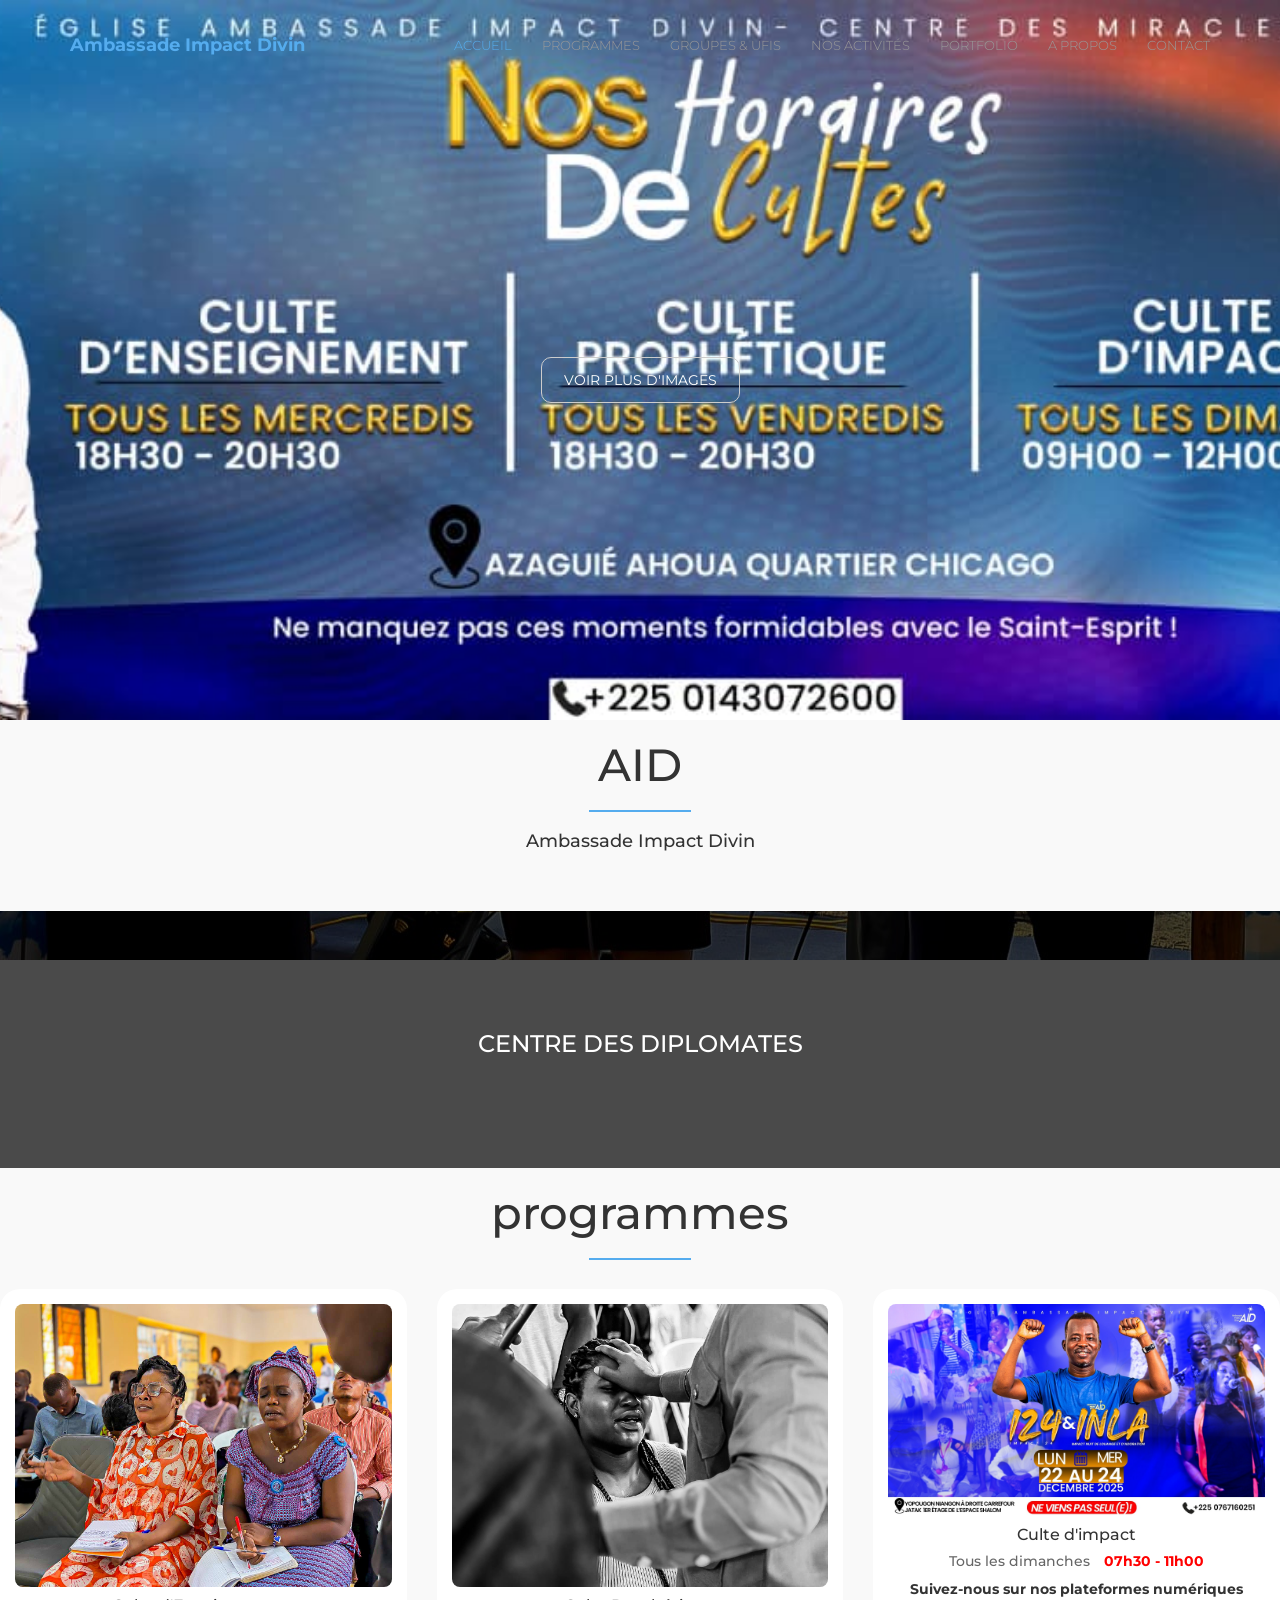
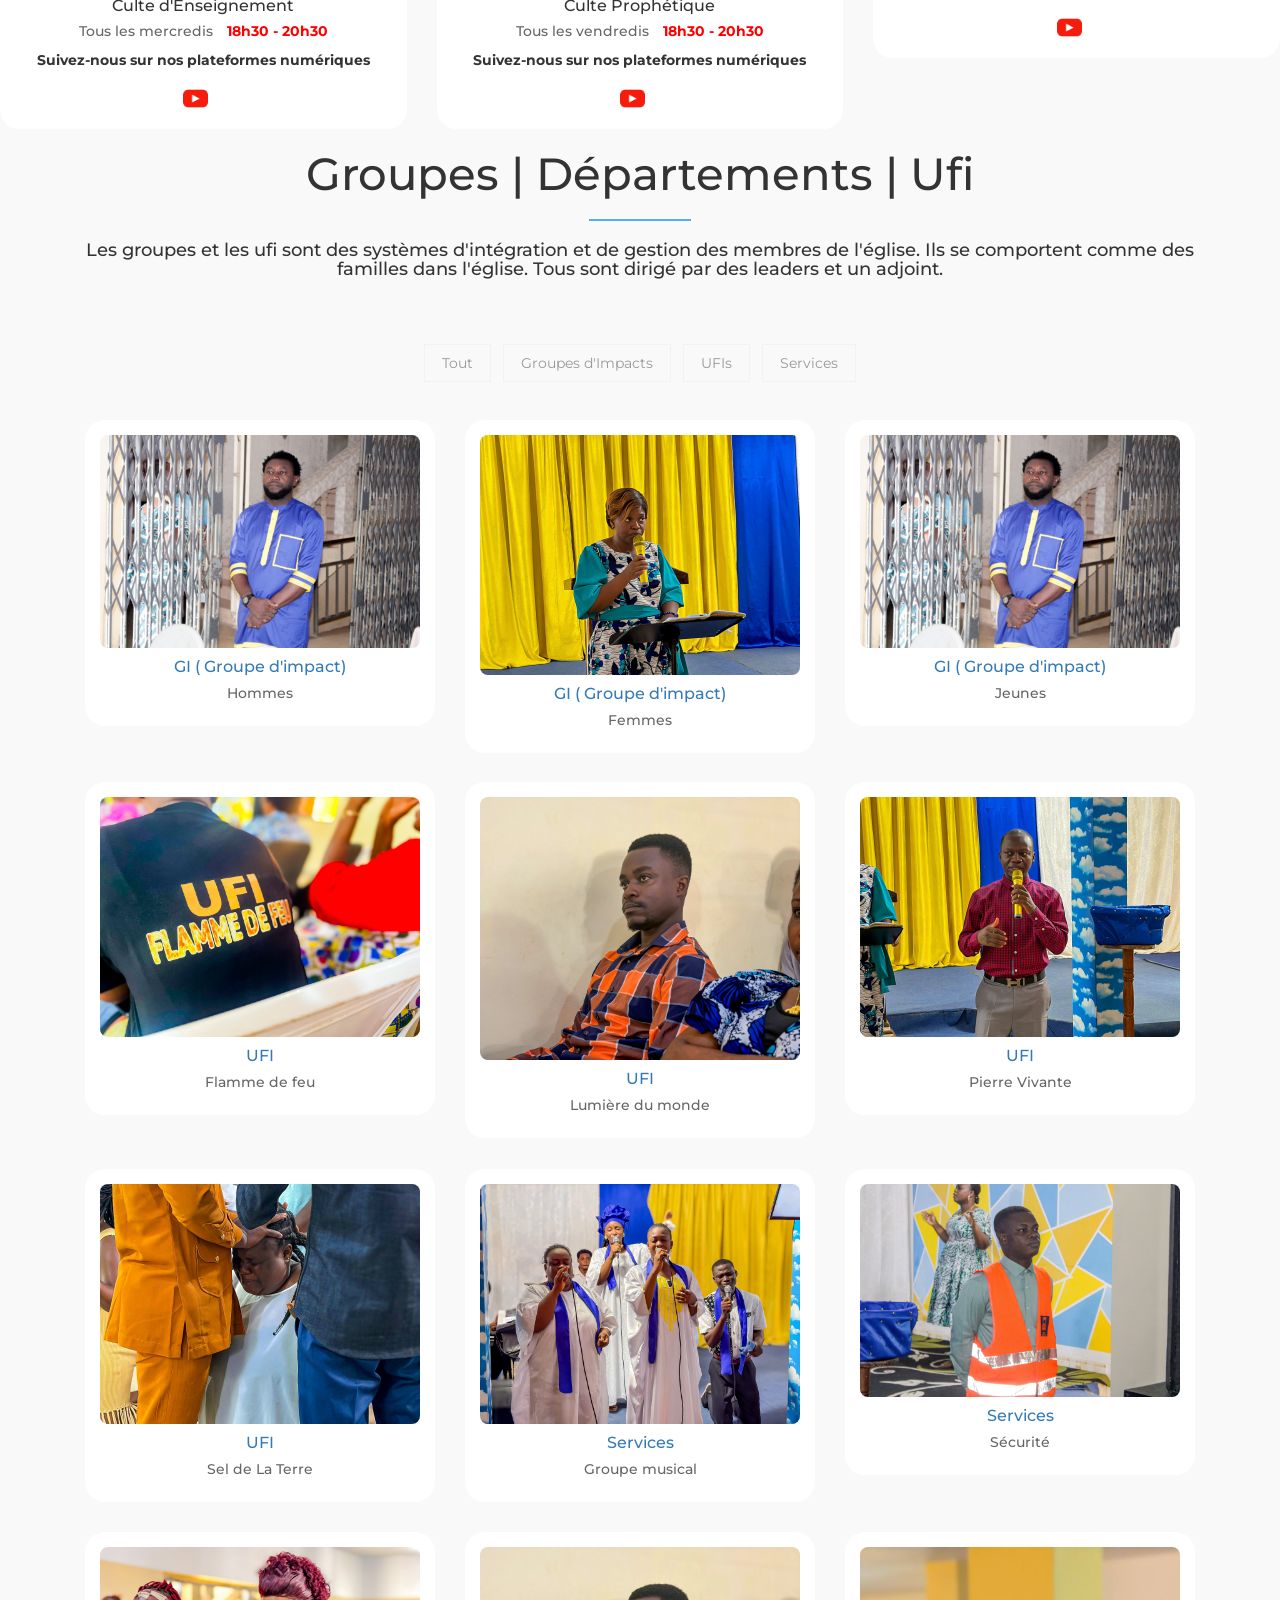
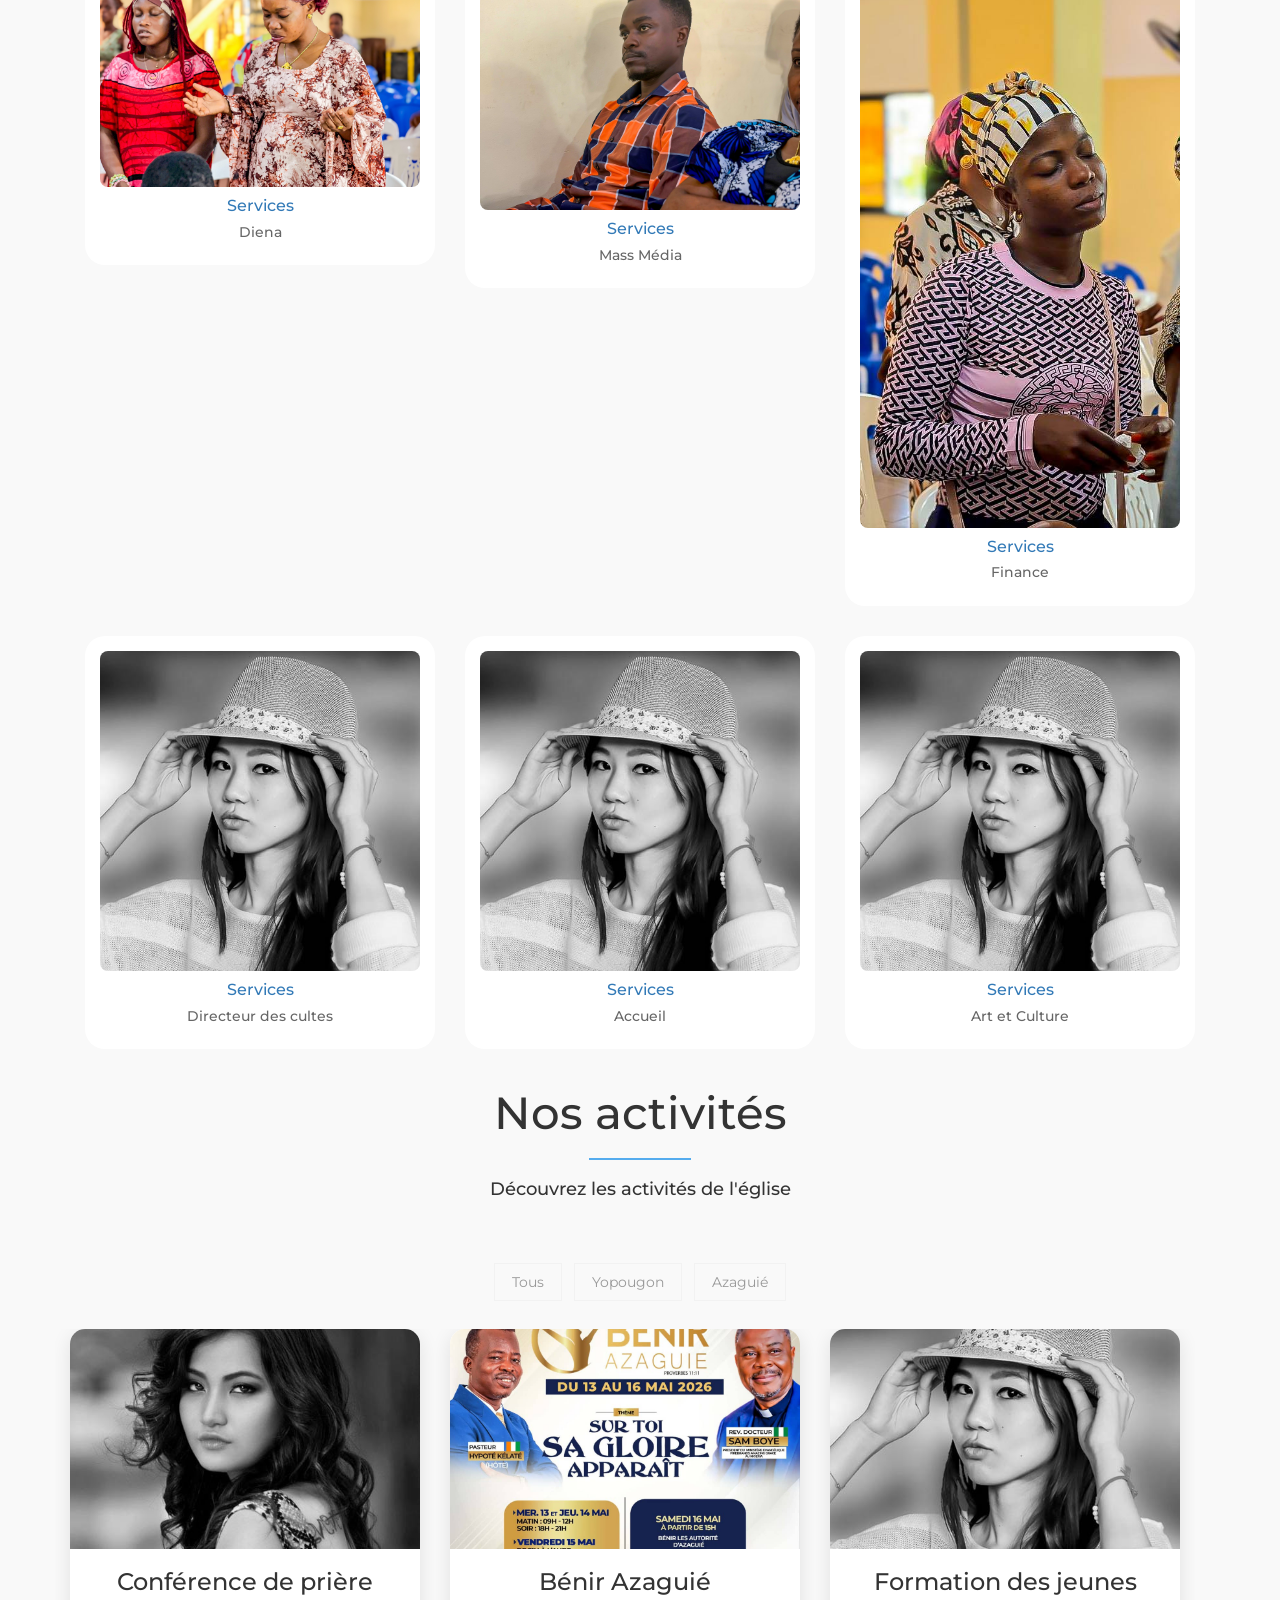
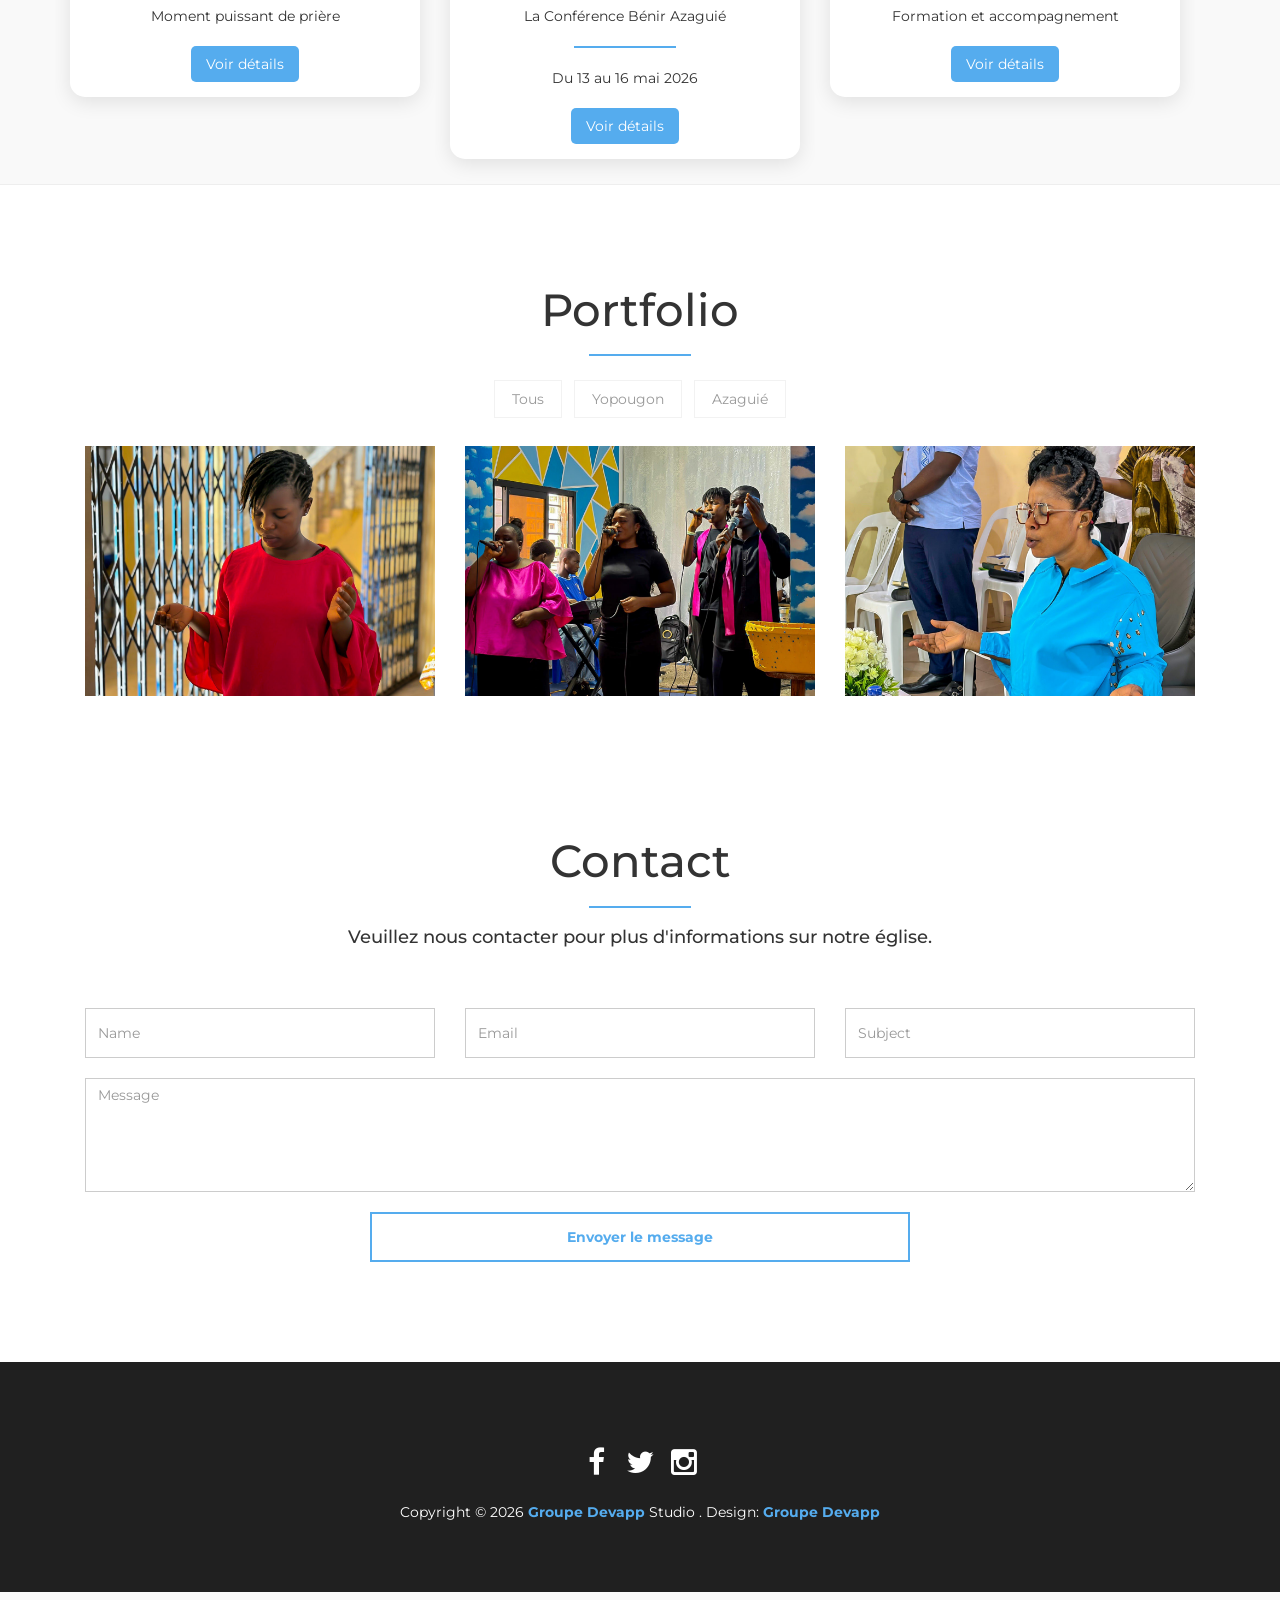
<file: index.html>
<!DOCTYPE html>
<html lang="fr">
<head>
	<meta charset="utf-8">
	<title>AID</title>
	<meta http-equiv="X-UA-Compatible" content="IE=Edge">
	<meta name="viewport" content="width=device-width, initial-scale=1">
	<meta name="keywords" content="">
	<meta name="description" content="">
    <!-- 
	AID CSS Template
	https://templatemo.com/tm-461-workforce
    -->
	<link href='http://fonts.googleapis.com/css?family=Montserrat:400,700' rel='stylesheet' type='text/css'>
	<link rel="stylesheet" href="css/animate.min.css">
	<link rel="stylesheet" href="css/bootstrap.min.css">
	<link rel="stylesheet" href="css/font-awesome.min.css">		
	<link rel="stylesheet" href="css/templatemo-style.css">
</head>
<body data-spy="scroll" data-offset="50" data-target=".navbar-collapse">
	<div class="preloader">
		<div class="sk-spinner sk-spinner-rotating-plane"></div>
	</div>
	<nav class="navbar navbar-fixed-top custom-navbar" role="navigation">
		<div class="container">
			<div class="navbar-header">
				<button class="navbar-toggle" data-toggle="collapse" data-target=".navbar-collapse">
					<span class="icon icon-bar"></span>
					<span class="icon icon-bar"></span>
					<span class="icon icon-bar"></span>
				</button>
				<a href="#" class="navbar-brand">Ambassade Impact Divin</a>
			</div>
			<div class="collapse navbar-collapse">
				<ul class="nav navbar-nav navbar-right">
					<li><a href="#accueil" class="smoothScroll">Accueil</a></li>
					<li><a href="#programmes" class="smoothScroll">Programmes</a></li>
                    <li><a href="#groupes_et_UFIS" class="smoothScroll">Groupes & UFIs</a></li>
                    <li><a href="#activites" class="smoothScroll">Nos Activités</a></li>
					<li><a href="#portfolio" class="smoothScroll">Portfolio</a></li>
                    <li><a href="#apropos" class="smoothScroll">A Propos</a></li>
					<li><a href="#contact" class="smoothScroll">Contact</a></li>
				</ul>
			</div>
		</div>
	</nav>
	<!-- start accueil -->
	<section id="accueil">
		<div class="overlay">
			<div class="flexslider">
				<ul class="slides">
					<li>
						<img src="images/slider/Bande_annonce2.jpeg" alt="Ambassade Impact Divin - Slide 1">
						<div class="slider-caption">
							<div class="templatemo_homewrapper">
								<!-- <h3 class="wow bounceIn">web design and development</h3>
								<h1 class="wow bounce">Digital Studio</h1>
								<h2>
									<span class="wow fadeIn" data-wow-delay="0.3s">WEB,</span>
									<span class="wow fadeIn" data-wow-delay="0.6s">MOBILE,</span>
									<span class="wow fadeIn" data-wow-delay="0.9s">UX DESIGN</span>
								</h2> -->
								<a href="#portfolio" class="smoothScroll templatemo-slider-btn btn btn-default">Voir plus d'images</a>
							</div>
						</div>
					</li>
					<li>
						<img src="images/slider/AID1.jpg" alt="Ambassade Impact Divin - Slide 2">
						<div class="slider-caption">
							<div class="templatemo_homewrapper">
                            	<!--<h2>CSS Flexbox</h2>
								<h1>Flex Slider</h1>
								<h3>Work on all modern browsers, IE 10+</h3> -->
								<a href="#apropos" class="smoothScroll templatemo-slider-btn btn btn-default">Notre église</a>	
							</div>
						</div>
					</li>
				</ul>
			</div>
		</div>
	</section>
	<!-- end accueil -->
	<!-- start service -->
	<section id="aid">
		<div class="container">
			<div class="row">
			 	<div class="col-md-12 text-center wow bounceIn">
					<h2>AID</h2>
					<hr>
					<h4>Ambassade Impact Divin</h4>
				</div>
			<!--	<div class="col-md-6 col-sm-6">
					<div class="media">
						<div class="media-object media-left wow fadeIn" data-wow-delay="0.6s">
							<i class="fa fa-laptop"></i>
						</div>
						<div class="media-body">
							<h3 class="media-heading">Website Re-designed</h3>
							<p>Workforce HTML CSS Template is a mobile friendly site design layout with animated transitions. You can feel free to download and edit this for your sites.</p>
						</div>
					</div>
				</div>
				<div class="col-md-6 col-sm-6">
					<div class="media">
						<div class="media-object media-left wow fadeIn" data-wow-delay="0.6s">
							<i class="fa fa-android"></i>
						</div>
						<div class="media-body">
							<h3 class="media-heading">New Mobile App</h3>
							<p>Please spread a word to your friends a propos templatemo site. It would be helpful. Credit goes to <a rel="nofollow noopener" href="https://pixabay.com">Pixabay</a> for images used in this template.</p>
						</div>
					</div>
				</div>
				<div class="col-md-6 col-sm-6">
					<div class="media">
						<div class="media-object media-left wow fadeIn" data-wow-delay="0.6s">
							<i class="fa fa-paper-plane"></i>
						</div>
						<div class="media-body">
							<h3 class="media-heading">Digital Marketing</h3>
							<p>Lorem ipsum dolor sit amet, consectetuer adipiscing elit, sed diam nonummy nibh euismod tincidunt ut laoreet. Dolore magna aliquam erat volutpat.</p>
						</div>
					</div>
				</div>
				<div class="col-md-6 col-sm-6">
					<div class="media">
						<div class="media-object media-left wow fadeIn" data-wow-delay="0.6s">
							<i class="fa fa-html5"></i>
						</div>
						<div class="media-body">
							<h3 class="media-heading">Coding HTML5 &amp; CSS3</h3>
							<p>This is a CSS layout with Bootstrap v3.3.4 kit. Lorem ipsum dolor sit amet, consectetuer adipiscing elit, sed diam nonummy nibh euismod tincidunt.</p>
						</div>
					</div>
				</div> -->
			</div>
		</div>
	</section>
	<!-- end service -->
	<!-- start divider -->
	<div class="divider">
		<div class="overlay">
			<div class="container">
				<div class="row">
					<div class="divider-des">
						<h3 class="text-uppercase">Centre des diplomates</h3>
						<p></p>
						<!--<button class="btn btn-default text-uppercase">Download</button> -->
					</div>
				</div>
			</div>
		</div>
	</div>
	<!-- end divider -->

	<!-- start programmes -->
	<section id="programmes">
		<div class="container">
			<div class="row">
				<div class="col-md-12 wow bounceIn">
					<h2>programmes</h2>
					<hr>
					<!--<h4>some things a propos our past...</h4>-->
				</div>
			</div>
			<div class="row">
					<!--<span class="text-uppercase">Wordpress 65%</span>
					<div class="progress">
						<div class="progress-bar progress-bar-danger" role="progressbar" aria-valuenow="65" aria-valuemin="0" aria-valuemax="100" style="width: 65%;"></div>
					</div> -->
			</div>
			</div>
			<div class="row">
				<div class="col-md-4 col-sm-4 wow fadeInUp" data-wow-delay="0.6s">
					<div class="apropos-wrapper">
						<img src="images/AID_IMG7.jpg" class="img-responsive" alt="apropos img">
						<h3>Culte d'Enseignement</h3>
						<h5>
							Tous les mercredis 
							<span class="horaire">18h30 - 20h30</span>
						</h5>
						<p class="suivre">Suivez-nous sur nos plateformes numériques</p>

						<div class="social-platforms">
						<a href="https://www.youtube.com/@EgliseAmbassadeImpactdivin/featured" target="_blank">
							<img src="images/youtube.png" alt="YouTube" class="icon-social">
						</a>
						</div>
					</div>
				</div>
				<div class="col-md-4 col-sm-4 wow fadeInUp" data-wow-delay="0.6s">
					<div class="apropos-wrapper">
						<img src="images/AID_IMG6.jpg" class="img-responsive" alt="apropos img">
						<h3>Culte Prophétique</h3>
						<h5>
							Tous les vendredis 
							<span class="horaire">18h30 - 20h30</span>
						</h5>
						<p class="suivre">Suivez-nous sur nos plateformes numériques</p>

						<div class="social-platforms">
						<a href="https://www.youtube.com/@EgliseAmbassadeImpactdivin/featured" target="_blank">
							<img src="images/youtube.png" alt="YouTube" class="icon-social">
						</a>
						</div>
					</div>
				</div>
				<div class="col-md-4 col-sm-4 wow fadeInUp" data-wow-delay="0.6s">
					<div class="apropos-wrapper">
						<img src="images/AID_IMG8.jpg" class="img-responsive" alt="apropos img">
						<h3>Culte d'impact</h3>
						<h5>
							Tous les dimanches 
							<span class="horaire">07h30 - 11h00</span>
						</h5>
						<p class="suivre">Suivez-nous sur nos plateformes numériques</p>

						<div class="social-platforms">
						<a href="https://www.youtube.com/@EgliseAmbassadeImpactdivin/featured" target="_blank">
							<img src="images/youtube.png" alt="YouTube" class="icon-social">
						</a>
						</div>
					</div>
				</div>
			</div>
		</div>
	</section>
	<!-- end programmes -->

    <!-- start groupes_et_UFIS -->
	<section id="groupes_et_UFIS">
		<div class="container">
			<div class="row">
				<div class="col-md-12 wow bounceIn">
					<h2>Groupes | Départements | Ufi</h2>
					<hr>
					<h4>Les groupes et les ufi sont des systèmes d'intégration et de gestion des membres de l'église. Ils se comportent comme des familles dans l'église. Tous sont dirigé par des leaders et un adjoint.</h4>
				</div>
			</div>

			<div class="iso-section wow fadeIn" data-wow-delay="0.6s">

				<!-- FILTRES -->
				<ul class="filter-wrapper clearfix" id="filter-gufis">
					<li><a href="#" data-filter="*" class="selected opc-main-bg">Tout</a></li>
					<li><a href="#" class="opc-main-bg" data-filter=".groupes">Groupes d'Impacts</a></li>
					<li><a href="#" class="opc-main-bg" data-filter=".ufi">UFIs</a></li>
					<li><a href="#" class="opc-main-bg" data-filter=".services">Services</a></li>
				</ul>

				<!-- CONTENU -->
				<div class="iso-box-section">
					<div class="iso-box-wrapper col4-iso-box" id="grid-gufis">

						<!-- GROUPE -->
						<div class="iso-box groupes col-md-4 col-sm-6">
							<a href="details.html?id=gi_hommes">
								<div class="apropos-wrapper">
									<img src="images/Leader Tony1.jpg" class="img-responsive">
									<h3>GI ( Groupe d'impact)</h3>
									<h5>Hommes</h5>
								</div>
							</a>
						</div>

						<div class="iso-box groupes col-md-4 col-sm-6">
							<a href="details.html?id=gi_femmes">
								<div class="apropos-wrapper">
									<img src="images/Diaconesse Dingui.jpg" class="img-responsive">
									<h3>GI ( Groupe d'impact)</h3>
									<h5>Femmes</h5>
								</div>
							</a>
						</div>

						<div class="iso-box groupes col-md-4 col-sm-6">
							<a href="details.html?id=gi_jeunes">
								<div class="apropos-wrapper">
									<img src="images/Leader Tony1.jpg" class="img-responsive">
									<h3>GI ( Groupe d'impact)</h3>
									<h5>Jeunes</h5>
								</div>
							</a>
						</div>

						<!-- UFI -->
						<div class="iso-box ufi col-md-4 col-sm-6">
							<a href="details.html?id=ufi_flamme_de_feu">
								<div class="apropos-wrapper">
									<img src="images/UFI.jpg" class="img-responsive">
									<h3>UFI</h3>
									<h5>Flamme de feu</h5>
								</div>
							</a>
						</div>

						<div class="iso-box ufi col-md-4 col-sm-6">
							<a href="details.html?id=ufi_lumiere_du_monde">
								<div class="apropos-wrapper">
									<img src="images/Fidels2.jpg" class="img-responsive">
									<h3>UFI</h3>
									<h5>Lumière du monde</h5>
								</div>
							</a>
						</div>

						<div class="iso-box ufi col-md-4 col-sm-6">
							<a href="details.html?id=ufi_pierre_vivante">
								<div class="apropos-wrapper">
									<img src="images/5.jpg" class="img-responsive">
									<h3>UFI</h3>
									<h5>Pierre Vivante</h5>
								</div>
							</a>
						</div>

						<div class="iso-box ufi col-md-4 col-sm-6">
							<a href="details.html?id=ufi_sel_de_la_terre">
								<div class="apropos-wrapper">
									<img src="images/Priere1.jpg" class="img-responsive">
									<h3>UFI</h3>
									<h5>Sel de La Terre</h5>
								</div>
							</a>
						</div>

						<!-- SERVICES -->
						<div class="iso-box services col-md-4 col-sm-6">
							<a href="details.html?id=services_groupe_musical">
								<div class="apropos-wrapper">
									<img src="images/Groupe musical.jpg" class="img-responsive">
									<h3>Services</h3>
									<h5>Groupe musical</h5>
								</div>
							</a>
						</div>

						<div class="iso-box services col-md-4 col-sm-6">
							<a href="details.html?id=services_securite">
								<div class="apropos-wrapper">
									<img src="images/securité.jpg" class="img-responsive">
									<h3>Services</h3>
									<h5>Sécurité</h5>
								</div>
							</a>
						</div>

						<div class="iso-box services col-md-4 col-sm-6">
							<a href="details.html?id=services_diena">
								<div class="apropos-wrapper">
									<img src="images/Fidels1.jpg" class="img-responsive">
									<h3>Services</h3>
									<h5>Diena</h5>
								</div>
							</a>
						</div>

						<div class="iso-box services col-md-4 col-sm-6">
							<a href="details.html?id=services_mass_média">
								<div class="apropos-wrapper">
									<img src="images/Fidels2.jpg" class="img-responsive">
									<h3>Services</h3>
									<h5>Mass Média</h5>
								</div>
							</a>
						</div>

						<div class="iso-box services col-md-4 col-sm-6">
							<a href="details.html?id=services_finance">
								<div class="apropos-wrapper">
									<img src="images/Fidels4.jpg" class="img-responsive">
									<h3>Services</h3>
									<h5>Finance</h5>
								</div>
							</a>
						</div>

						<div class="iso-box services col-md-4 col-sm-6">
							<a href="details.html?id=services_directeur_des_cultes">
								<div class="apropos-wrapper">
									<img src="images/team-img-2.png" class="img-responsive">
									<h3>Services</h3>
									<h5>Directeur des cultes</h5>
								</div>
							</a>
						</div>

						<div class="iso-box services col-md-4 col-sm-6">
							<a href="details.html?id=services_accueil">
								<div class="apropos-wrapper">
									<img src="images/team-img-2.png" class="img-responsive">
									<h3>Services</h3>
									<h5>Accueil</h5>
								</div>
							</a>
						</div>

						<div class="iso-box services col-md-4 col-sm-6">
							<a href="details.html?id=services_art_et_culture">
								<div class="apropos-wrapper">
									<img src="images/team-img-2.png" class="img-responsive">
									<h3>Services</h3>
									<h5>Art et Culture</h5>
								</div>
							</a>
						</div>

					</div>
				</div>

			</div>
		</div>
	</section>
		<!-- end groupes_et_UFIS -->

	<!-- start activites -->
	<section id="activites">
	<div class="container">
		<div class="row">
			<div class="col-md-12 text-center wow bounceIn">
				<h2>Nos activités</h2>
				<hr>
				<h4>Découvrez les activités de l'église</h4>
			</div>
		</div>

		<ul class="filter-wrapper clearfix" id="filter-activites">
			<li><a href="#" data-filter="*" class="selected">Tous</a></li>
			<li><a href="#" data-filter=".yopougon">Yopougon</a></li>
			<li><a href="#" data-filter=".azaguie">Azaguié</a></li>
		</ul>

		<div class="row iso-box-wrapper" id="grid-activites">

			<div class="iso-box yopougon col-md-4 col-sm-6">
				<div class="activity-card">
					<img src="images/team-img-1.png">
					<h3>Conférence de prière</h3>
					<p>Moment puissant de prière</p>
					<a href="activite-details.html?id=activite1" class="btn-view">Voir détails</a>
				</div>
			</div>

			<div class="iso-box azaguie col-md-4 col-sm-6">
				<div class="activity-card">
					<img src="images/activites/Benie_azaguie1.jpeg">
					<h3>Bénir Azaguié</h3>
					<p>La Conférence Bénir Azaguié</p>
					<hr>
					<p>Du 13 au 16 mai 2026</p>
					<a href="activite-details.html?id=activite2" class="btn-view">Voir détails</a>
				</div>
			</div>
			
			<div class="iso-box azaguie col-md-4 col-sm-6">
				<div class="activity-card">
					<img src="images/team-img-2.png">
					<h3>Formation des jeunes</h3>
					<p>Formation et accompagnement</p>
					<a href="activite-details.html?id=activite3" class="btn-view">Voir détails</a>
				</div>
			</div>

		</div>
	</div>
</section>
	<!-- end activites -->
    
	<!-- start portfolio -->
	<section id="portfolio">
		<div class="container">
			<div class="row">
				<div class="col-md-12">
					<h2>Portfolio</h2>
					<hr>

					<div class="iso-section">

						<ul class="filter-wrapper clearfix" id="filter-portfolio">
							<li><a href="#" data-filter="*" class="selected opc-main-bg">Tous</a></li>
							<li><a href="#" data-filter=".yopougon" class="opc-main-bg">Yopougon</a></li>
							<li><a href="#" data-filter=".azaguie" class="opc-main-bg">Azaguié</a></li>
						</ul>

						<div class="iso-box-section">
							<div class="iso-box-wrapper col4-iso-box" id="grid-portfolio">

								<div class="iso-box yopougon azaguie col-md-4 col-sm-6 col-xs-12">
									<img src="images/3.jpg" alt="">
								</div>

								<div class="iso-box yopougon col-md-4 col-sm-6 col-xs-12">
									<img src="images/4.jpg" alt="">
								</div>

								<div class="iso-box azaguie col-md-4 col-sm-6 col-xs-12">
									<img src="images/7.jpg" alt="">
								</div>

							</div>
						</div>

					</div>
				</div>
			</div>
		</div>
	</section>
	<!-- end aPropos -->
	<!-- start contact -->
	<section id="contact">
		<div class="container">
			<div class="row">
				<div class="col-md-12">
					<div class="wow bounceIn">
						<h2 class="wow bounceIn">Contact</h2>
						<hr>
						<h4>Veuillez nous contacter pour plus d'informations sur notre église.</h4>
					</div>					
					<form action="send_mail.php" method="post">
						<div class="col-md-4 col-sm-4 wow fadeIn" data-wow-delay="0.3s">
							<input type="text" name="name" placeholder="Name" class="form-control">
						</div>
						<div class="col-md-4 col-sm-4 wow fadeIn" data-wow-delay="0.3s">
							<input type="email" name="email" placeholder="Email" class="form-control">
						</div>
						<div class="col-md-4 col-sm-4 wow fadeIn" data-wow-delay="0.3s">
							<input type="text" name="subject" placeholder="Subject" class="form-control">
						</div>
						<div class="col-md-12 col-sm-12 wow fadeIn" data-wow-delay="0.9s">
							<textarea name="message" class="form-control" rows="5" placeholder="Message"></textarea>
						</div>
						<div class="col-md-offset-3 col-sm-offset-3 col-sm-6 col-md-6 wow fadeIn" data-wow-delay="0.3s">
							<input type="submit" value="Envoyer le message" class="form-control">
						</div>
					</form>
				</div>
			</div>
		</div>
	</section>
	<!-- end contact -->
	<footer>
		<div class="container">
			<div class="row">
				<div class="col-md-12">
					<ul class="social-icon wow fadeIn" data-wow-delay="0.3s">
						<li><a href="#" class="fa fa-facebook"></a></li>
						<li><a href="#" class="fa fa-twitter"></a></li>
						<li><a href="#" class="fa fa-instagram"></a></li>
					</ul>
					<p class="wow bounceIn">Copyright &copy; 2026 <span>Groupe Devapp</span> Studio 
                    . Design: <a rel="nofollow noopener" href="https://www.groupedevapp.com"><span>Groupe Devapp</span></a></p>
				</div>
			</div>
		</div>
	</footer>
	<script src="js/jquery.js"></script>
	<script src="js/bootstrap.min.js"></script>
	<script src="js/jquery.flexslider.js"></script>
	<script src="js/isotope.js"></script>
	<script src="js/imagesloaded.min.js"></script>
	<script src="js/smoothscroll.js"></script>
	<script src="js/wow.min.js"></script>
	<script src="js/custom.js"></script>
</body>
</html>
</file>
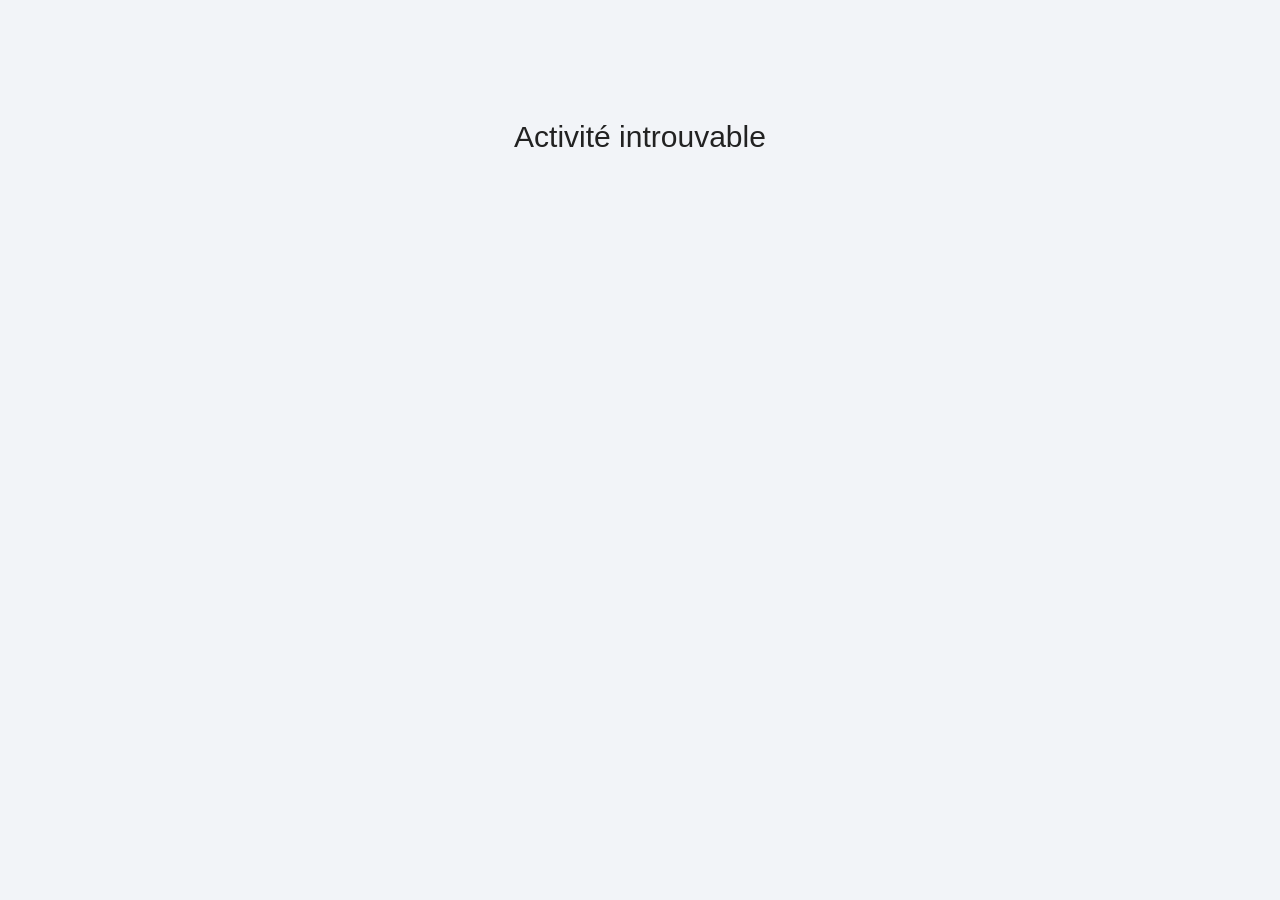
<file: activite-details.html>
<!DOCTYPE html>
<html lang="fr">
<head>
<meta charset="utf-8">
<title>Détails Activité - AID</title>

<meta name="viewport" content="width=device-width, initial-scale=1">

<link rel="stylesheet" href="css/bootstrap.min.css">
<link rel="stylesheet" href="css/font-awesome.min.css">

<style>

/* ===== GLOBAL ===== */
body{
    background:#f2f4f8;
    font-family: 'Montserrat', sans-serif;
}

/* ===== HEADER ===== */
.header{
    background:#fff;
    padding:15px 20px;
    box-shadow:0 2px 10px rgba(0,0,0,0.08);
    display:flex;
    justify-content:space-between;
    align-items:center;
    position:sticky;
    top:0;
    z-index:1000;
}

.logo{
    font-weight:bold;
    color:#55acee;
    font-size:18px;
}

.back-btn{
    text-decoration:none;
    color:#333;
    font-weight:500;
}

/* ===== CONTAINER ===== */
.container-main{
    padding:40px 15px;
}

/* ===== CARD ===== */
.card-detail{
    background:#fff;
    border-radius:15px;
    padding:25px;
    box-shadow:0 10px 25px rgba(0,0,0,0.08);
}

/* ===== BADGES ===== */
.badge-info{
    display:inline-block;
    padding:6px 12px;
    background:#55acee;
    color:#fff;
    border-radius:20px;
    margin-right:5px;
    margin-top:10px;
}

/* ===== GALLERY ===== */
.gallery .img-box{
    position: relative;
    overflow: hidden;
    border-radius: 10px;
    margin-bottom: 15px;
}

.gallery img{
    width: 100%;
    height: 220px;
    object-fit: cover;
    transition: transform 0.5s ease;
}

/* 🔥 ZOOM AU SURVOL 
.gallery .img-box:hover img{
    transform: scale(1.2);
    cursor: zoom-in;
}*/

/* ===== VIDEO ===== */
.video-box{
    margin-top:20px;
    max-width: 100%;
}

.video-box video{
    width:100%;
    max-height: 420px;   /* 🔥 limite la taille */
    object-fit: contain;
    border-radius:12px;
    box-shadow:0 10px 20px rgba(0,0,0,0.1);
}

/* ===== TITRE ===== */
h2{
    color:#222;
}

/* ===== IMAGE BOX ===== */
.img-box{
    position: relative;
    overflow: hidden;
    border-radius: 10px;
    margin-bottom: 15px;
}

.img-box img{
    width: 100%;
    height: 220px;
    object-fit: cover;
}

/* ===== POPUP OVERLAY ===== */
/* ===== POPUP OVERLAY ===== */
.image-popup{
    position: fixed;
    top: 50%;
    left: 50%;
    transform: translate(-50%, -50%) scale(0.9);
    
    max-width: 500px;   /* 🔥 taille max contrôlée */
    width: 90%;
    
    z-index: 9999;
    opacity: 0;
    transition: 0.3s ease;
    pointer-events: none;
}

/* IMAGE */
.image-popup img{
    width: 100%;
    height: auto;
    max-height: 70vh;   /* 🔥 évite que ça prenne tout l'écran */
    object-fit: contain;

    border-radius: 12px;
    box-shadow: 0 20px 40px rgba(0,0,0,0.3);
}

/* visible */
.image-popup.show{
    opacity: 1;
    transform: translate(-50%, -50%) scale(1);
}

/* fond sombre */
.popup-overlay{
    position: fixed;
    top:0;
    left:0;
    width:100%;
    height:100%;
    background: rgba(0,0,0,0.6);
    z-index: 9998;
    opacity:0;
    transition:0.3s;
    pointer-events:none;
}

.popup-overlay.show{
    opacity:1;
}

.img-box{
    position: relative;
}

.view-btn{
    position: absolute;
    bottom: 10px;
    right: 10px;
    background: rgba(0,0,0,0.7);
    color: #fff;
    border: none;
    padding: 6px 12px;
    border-radius: 20px;
    cursor: pointer;
    font-size: 12px;
}

.view-btn:hover{
    background: #000;
}

.image-popup{
    position: fixed;
    top: 50%;
    left: 50%;
    transform: translate(-50%, -50%);
    
    max-width: 500px;
    width: 90%;
    
    z-index: 9999;
    opacity: 0;
    transition: 0.3s ease;
    pointer-events: none;
}

.image-popup img{
    width: 100%;
    max-height: 70vh;
    object-fit: contain;
    border-radius: 12px;
}

/* CROIX */
.close-popup{
    position: absolute;
    top: -10px;
    right: -10px;
    background: #000;
    color: #fff;
    width: 30px;
    height: 30px;
    text-align: center;
    line-height: 30px;
    border-radius: 50%;
    cursor: pointer;
    font-weight: bold;
}

/* overlay */
.popup-overlay{
    position: fixed;
    top:0;
    left:0;
    width:100%;
    height:100%;
    background: rgba(0,0,0,0.6);
    z-index: 9998;
    opacity:0;
    transition:0.3s;
    pointer-events:none;
}

.popup-overlay.show{
    opacity:1;
}

.image-popup.show{
    opacity: 1;
    pointer-events: auto;
}

</style>
</head>

<div class="popup-overlay" id="overlay"></div>

<div class="image-popup" id="popup">
    <span class="close-popup" id="closePopup">×</span>
    <img id="popupImg">
</div>

<body>

<!-- HEADER -->
<div class="header">
    <div class="logo">⛪ Ambassade Impact Divin</div>
    <a href="javascript:history.back()" class="back-btn">
        ← Retour
    </a>
</div>

<!-- CONTENU -->
<div class="container container-main">

    <div class="card-detail">

        <h2 id="titre"></h2>
        <p id="description"></p>

        <div>
            <span class="badge-info" id="lieu"></span>
            <span class="badge-info" id="heure"></span>
            <span class="badge-info" id="date"></span>
        </div>

        <hr>

        <h3>📸 Galerie</h3>
        <div class="row gallery" id="images"></div>

        <hr>

        <h3>🎥 Vidéo de l’activité</h3>

        <div class="video-box" id="videoBox">
            <video id="videoPlayer" controls>
                <source id="videoSource" src="" type="video/mp4">
                Votre navigateur ne supporte pas la vidéo.
            </video>
        </div>

    </div>

</div>

<script src="js/activites-data.js"></script>

<script>

function getParam(name){
    return new URLSearchParams(window.location.search).get(name);
}

const id = getParam("id");
const data = ACTIVITES[id];

if(data){

    document.getElementById("titre").innerText = data.titre;
    document.getElementById("description").innerText = data.description;
    document.getElementById("lieu").innerText = "📍 " + data.lieu;
    document.getElementById("heure").innerText = "🕒 " + data.heure;
    document.getElementById("date").innerText = "📅 " + data.date;

    // ===== IMAGES =====
    let imgHtml = "";
    data.images.forEach(img=>{
        imgHtml += `
        <div class="col-md-4 col-sm-6">
            <div class="img-box">
                <img src="${img}" class="gallery-img">
                <button class="view-btn">Voir</button>
            </div>
        </div>`;
    });
    document.getElementById("images").innerHTML = imgHtml;

    // ===== VIDEO LOCAL =====
    if(data.videos && data.videos.length > 0){

        document.getElementById("videoSource").src = data.videos[0];
        document.getElementById("videoPlayer").load();

    }else{

        document.getElementById("videoBox").innerHTML =
        "<p style='text-align:center;color:#777'>Aucune vidéo disponible</p>";

    }

    const popup = document.getElementById("popup");
    const popupImg = document.getElementById("popupImg");
    const overlay = document.getElementById("overlay");
    const closePopup = document.getElementById("closePopup");

    // OUVRIR popup au clic sur bouton
    document.addEventListener("click", function(e){
        if(e.target.classList.contains("view-btn")){
            const img = e.target.parentElement.querySelector("img");
            popupImg.src = img.src;
            popup.classList.add("show");
            overlay.classList.add("show");
        }
    });

    // FERMER popup
    function close(){
        popup.classList.remove("show");
        overlay.classList.remove("show");
    }

closePopup.addEventListener("click", close);
overlay.addEventListener("click", close);

    document.addEventListener("mouseout", function(e){
        if(e.target.classList.contains("gallery-img")){
            popup.classList.remove("show");
            overlay.classList.remove("show");
        }
    });

}else{
    document.body.innerHTML =
    "<h2 style='text-align:center;padding:100px'>Activité introuvable</h2>";
}

</script>

</body>
</html>
</file>
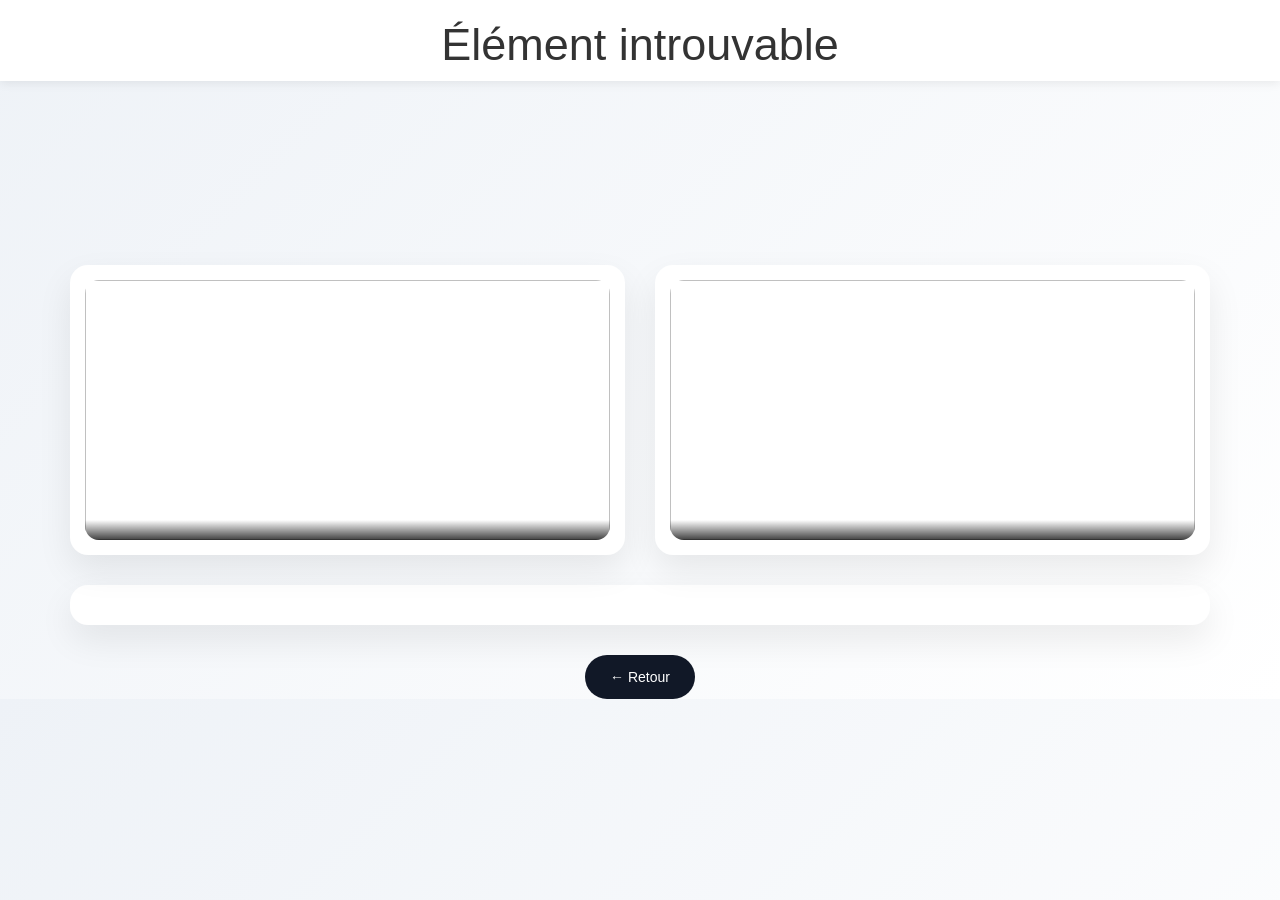
<file: details.html>
<!DOCTYPE html>
<html lang="fr">
<head>
<meta charset="utf-8">
<title>Détails - AID</title>
<meta name="viewport" content="width=device-width, initial-scale=1">

<link rel="stylesheet" href="css/bootstrap.min.css">
<link rel="stylesheet" href="css/templatemo-style.css">

<style>

body {
    background: linear-gradient(135deg, #eef2f7, #ffffff);
}

/* ===== NAVBAR ===== */
.navbar {
    background: #fff;
    box-shadow: 0 2px 10px rgba(0,0,0,0.08);
}

.navbar-brand {
    font-weight: 700;
    font-size: 20px;
    color: #111827;
}

/* ===== TITRE ===== */
.title-center {
    text-align: center;
    margin-bottom: 40px;
}

.title-center h2 {
    font-weight: 800;
    color: #111827;
}

.title-center h5 {
    color: #6b7280;
}

/* ===== CARD ===== */
.card-box {
    background: #fff;
    border-radius: 18px;
    padding: 15px;
    box-shadow: 0 15px 35px rgba(0,0,0,0.08);
    transition: 0.3s;
    text-align: center;
}

.card-box:hover {
    transform: translateY(-5px);
}

/* ===== IMAGE ===== */
.img-container {
    position: relative;
    overflow: hidden;
    border-radius: 14px;
}

.profile-img {
    width: 100%;
    height: 260px;
    object-fit: cover;
}

/* ===== OVERLAY NOM ===== */
.name-overlay {
    position: absolute;
    bottom: 0;
    width: 100%;
    padding: 10px;
    background: linear-gradient(transparent, rgba(0,0,0,0.75));
    color: white;
    font-weight: bold;
}

/* ===== DESCRIPTION ===== */
.description {
    font-size: 16px;
    line-height: 1.8;
    color: #374151;
}

/* ===== BOUTON RETOUR ===== */
.btn-back {
    margin-top: 30px;
    padding: 12px 25px;
    border-radius: 30px;
    background: #111827;
    color: white;
    display: inline-block;
    text-decoration: none;
}

.btn-back:hover {
    background: #2563eb;
    color: white;
}

</style>
</head>

<body>

<!-- NAVBAR -->
<nav class="navbar navbar-fixed-top">
    <div class="container">
        <a href="index.html" class="navbar-brand">AID - Église</a>
    </div>
</nav>

<section style="margin-top:100px;">
<div class="container">

    <!-- TITRE -->
    <div class="title-center">
        <h2 id="nom"></h2>
        <h5 id="categorie"></h5>
    </div>

    <!-- LEADER / ADJOINT -->
    <div class="row">

        <div class="col-md-6">
            <div class="card-box">
                <div class="img-container">
                    <img id="imgLeader" class="profile-img">
                    <div class="name-overlay" id="leader"></div>
                </div>
            </div>
        </div>

        <div class="col-md-6">
            <div class="card-box">
                <div class="img-container">
                    <img id="imgAdjoint" class="profile-img">
                    <div class="name-overlay" id="adjoint"></div>
                </div>
            </div>
        </div>

    </div>

    <!-- DESCRIPTION -->
    <div class="card-box description text-center" style="margin-top:30px;">
        <p id="description"></p>
    </div>

    <!-- RETOUR -->
    <div class="text-center">
        <a href="index.html#groupes_et_UFIS" class="btn-back">
            ← Retour
        </a>
    </div>

</div>
</section>

<script>

const params = new URLSearchParams(window.location.search);
const id = params.get("id");

const data = {

    gi_hommes: {
        nom: "GI Hommes",
        leader: "Leader Tony",
        adjoint: "Adjoint",
        imgLeader: "images/Leader Tony1.jpg",
        imgAdjoint: "images/gi2.jpg",
        description: "Groupe d’impact dédié aux hommes."
    },

    gi_femmes: {
        nom: "GI Femmes",
        leader: "Diaconesse Dingui",
        adjoint: "Adjointe",
        imgLeader: "images/Diaconesse Dingui.jpg",
        imgAdjoint: "images/gi2.jpg",
        description: "Groupe d’impact dédié aux femmes."
    },

    gi_jeunes: {
        nom: "GI Jeunes",
        leader: "Assistant Benaja",
        adjoint: "Adjoint Jeunes",
        imgLeader: "images/gi1.jpg",
        imgAdjoint: "images/gi2.jpg",
        description: "Groupe d’impact pour les jeunes."
    }

};

if (data[id]) {

    const item = data[id];

    document.getElementById("nom").innerText = item.nom;
    document.getElementById("leader").innerText = item.leader;
    document.getElementById("adjoint").innerText = item.adjoint;
    document.getElementById("imgLeader").src = item.imgLeader;
    document.getElementById("imgAdjoint").src = item.imgAdjoint;
    document.getElementById("description").innerText = item.description;

    document.getElementById("categorie").innerText =
        id.includes("ufi")
            ? "Unité de Famille d’Impact"
            : "Groupe d’Impact";

} else {
    document.querySelector(".container").innerHTML =
        "<h2 style='text-align:center'>Élément introuvable</h2>";
}

</script>

</body>
</html>
</file>
<file: css/templatemo-style.css>
/*

Workforce CSS Template

https://templatemo.com/tm-461-workforce

*/

body
    {
        background: #f9f9f9;
        font-family: 'Montserrat', sans-serif;
        font-weight: 400;
        overflow-x: hidden;
    }

/* start hr */
hr
    {
        border: 1px solid #55acee;
        width: 100px;
        margin-top: 20px;
    }
/* end hr */

/* start h2 */
h2
    {
        font-size: 45px;
        text-align: center;
    }
/* end h2 */

/* start h4 */
h4
    {
        text-align: center;
        padding-bottom: 50px;
    }
/* end h4 */
.btn {
    background: transparent;
    border-radius: 10px;
    color: #ffffff;
    margin-top: 40px;
	padding: 12px 22px;
    transition: all 0.4s ease-in-out;  
}
.btn:hover {
    background: #55acee;
    border-color: transparent;
}

/* start overlay */
.overlay 
    {
       width: 100%;
       height: 100%;
       background: rgba(0, 0, 0, 0.7);
    } 
/* end overlay */

/* start preloader */
.preloader
    {
        position: fixed;
        top: 0;
        left: 0;
        width: 100%;
        height: 100%;
        z-index: 99999;
        display: -webkit-flex;
        display: -ms-flexbox;
        display: flex;
        -webkit-flex-flow: row nowrap;
            -ms-flex-flow: row nowrap;
                flex-flow: row nowrap;
        -webkit-justify-content: center;
            -ms-flex-pack: center;
                justify-content: center;
        -webkit-align-items: center;
            -ms-flex-align: center;
                align-items: center;
        background: none repeat scroll 0 0 #fff;
    }
.sk-spinner-rotating-plane.sk-spinner 
    {
         width: 30px;
        height: 30px;
        background-color: #55acee;         
        -webkit-animation: sk-rotatePlane 1.2s infinite ease-in-out;
                animation: sk-rotatePlane 1.2s infinite ease-in-out;
     }

@-webkit-keyframes sk-rotatePlane {
  0% {
         -webkit-transform: perspective(120px) rotateX(0deg) rotateY(0deg);
                 transform: perspective(120px) rotateX(0deg) rotateY(0deg); }

  50% {
        -webkit-transform: perspective(120px) rotateX(-180.1deg) rotateY(0deg);
                transform: perspective(120px) rotateX(-180.1deg) rotateY(0deg); }

  100% {
            -webkit-transform: perspective(120px) rotateX(-180deg) rotateY(-179.9deg);
                    transform: perspective(120px) rotateX(-180deg) rotateY(-179.9deg); } }

@keyframes sk-rotatePlane {
  0% {
         -webkit-transform: perspective(120px) rotateX(0deg) rotateY(0deg);
                 transform: perspective(120px) rotateX(0deg) rotateY(0deg); }

  50% {
        -webkit-transform: perspective(120px) rotateX(-180.1deg) rotateY(0deg);
                transform: perspective(120px) rotateX(-180.1deg) rotateY(0deg); }

  100% {
            -webkit-transform: perspective(120px) rotateX(-180deg) rotateY(-179.9deg);
                    transform: perspective(120px) rotateX(-180deg) rotateY(-179.9deg); } }
/* end preloader */

/* start navigation */
.custom-navbar 
    {
        margin-bottom: 0;
        background-color: #fff;
        text-align: right;
    }
.custom-navbar .navbar-brand 
    {
        color: #55acee;
        font-weight: bold;
        font-size: 18px;
    }
.custom-navbar .nav li a
     {
         color: #999;
         font-weight: 300;
         font-size: 13px;
         text-transform: uppercase;
    }
.custom-navbar .nav li a:hover
    {
        background: transparent;
        color: #55acee;
    }
.custom-navbar .nav li.active > a
    {
         background-color: transparent;
         color: #55acee;
    }
.custom-navbar .navbar-toggle
    {
        border: none;
        padding-top: 10px;
    }
.custom-navbar .navbar-toggle .icon-bar
    {
        background: #55acee;
        border-color: transparent;
    }

    /* ============================= */
/* SLIDER IMAGE RESPONSIVE FIX   */
/* ============================= */

.flexslider .slides li {
    height: 80vh; /* moins agressif que 100vh */
}

.flexslider .slides li img {
    width: 100%;
    height: 100%;
    object-fit: cover;
    object-position: center; /* 👈 centre l’image */
}

/* RESPONSIVE SLIDER MOBILE */
.flexslider .slides img {
    width: 150%;
    height: auto;
    object-fit: cover;
}

/* Ajuster la hauteur sur mobile */
@media (max-width: 768px) {
    .flexslider,
    .flexslider .slides li {
        height: 250px;
    }

    .flexslider .slides img {
        width: 100%;
        height: 100%;
        object-fit: cover;
        object-position: center top; /* 👈 important */
    }
}


@media(min-width:768px){
    .custom-navbar
         {
             padding: 20px 0;
            border-bottom: 0;
             background: 0 0;
             transition: all 0.3s ease;
         }
    .custom-navbar.top-nav-collapse
         {
            padding: 0;
            box-shadow: 0px 2px 8px 0px rgba(50, 50, 50, 0.08);
            background: #fff;
        }
}
/* end navigation */

#contact {
    padding-top: 150px;
    padding-bottom: 150px;
}
#contact .container {
    padding-top: 40px;
}

/* start home */        
#home h1
    {
        font-size: 80px;
        font-weight: bold;
        line-height: 1em;
        letter-spacing: 2px;
        padding-top: 10px;
    }
#home span
    {
        color: #55acee;
        font-weight: bold;
    }
#home .btn {
    background: rgba(0,0,0,0.6);
    border: none;
}
#home .btn:hover {
    background: rgba(255,255,255,0.6);
}
.templatemo_homewrapper {
    padding-left: 15px;
    padding-right: 15px;
}
.flexslider {
    margin: 0 0 60px;
    background: #fff;
    padding: 0;
    position: relative;
    zoom: 1;
    background-color: #371604;
    overflow: hidden;
    margin: 0;
    text-align: center;
}
.flexslider .slides {
    padding: 0;
    zoom: 1;
}
.flexslider .slides img {
    width: 100%;
    min-width: 648px;
    min-height: 270px;
    display: block;
}
.flexslider .slides > li {
    display: none;  
    padding: 0;
    position: relative;
    -webkit-backface-visibility: hidden;
}
.flexslider img {
    position: relative;
    width: 100%;
}
.slider-caption {
    color:white;
    margin: 0;
    position: absolute;
    top: 0;
    left: 0;
    text-transform: uppercase;
    z-index: 7;
    width: 100%;
    height: 100%;
    display: -webkit-flex;
    display: -ms-flexbox;
    display: flex;
    -webkit-justify-content: center;
    -ms-flex-pack: center;
    justify-content: center;
    -webkit-align-items: center;
    -ms-flex-align: center;
    align-items: center;
}
/* end home */

/* start service */
#service
    {
        background: #ffffff;
        padding-top: 80px;
        padding-bottom: 80px;
    }
#service .media
    {
        padding: 10px;
    }
#service .media .fa
    {
        color: #55acee;
        font-size: 60px;
        margin-right: 20px;
        width: 65px;
        height: 65px;
    }
#service .media .media-heading
    {
        font-weight: 600;
        font-size: 20px;
        padding-bottom: 10px;
    }
/* end service */

/* start divider */
.divider
    {
        background: url('../images/4.jpg');
        background-size: cover;
        background-repeat: no-repeat;
        background-attachment: fixed;
        color: #ffffff;
        text-align: center;
    }
.divider .divider-des
    {
        padding: 100px 15px;
    }
/* end divider */

.apropos-wrapper {
    transition: 0.3s;
}

.apropos-wrapper:hover {
    transform: scale(1.05);
    cursor: pointer;
}

/* FIX GRID MOBILE */
/* Fix isotope spacing */
.iso-box {
    margin-bottom: 30px;
}

/* Uniformiser les images */
.iso-box img {
    width: 100%;
    height: 250px;
    object-fit: cover;
    display: block;
}

.activity-card{
	background:#fff;
	border-radius:10px;
	overflow:hidden;
	box-shadow:0 5px 20px rgba(0,0,0,0.1);
	margin-bottom:30px;
	transition:0.3s;
}

.activity-card:hover{
	transform:translateY(-5px);
}

.activity-img{
	position:relative;
}

.activity-img img{
	width:100%;
	height:250px;
	object-fit:cover;
}

.activity-img .overlay{
	position:absolute;
	top:0;
	left:0;
	width:100%;
	height:100%;
	background:rgba(0,0,0,0.5);
	opacity:0;
	transition:0.3s;
	display:flex;
	justify-content:center;
	align-items:center;
}

.activity-card:hover .overlay{
	opacity:1;
}

.btn-view{
	background:#ff6a00;
	color:#fff;
	padding:10px 15px;
	border-radius:5px;
	text-decoration:none;
}

.activity-content{
	padding:15px;
}

.activity-info{
	margin-top:10px;
	font-size:13px;
	color:#777;
	display:flex;
	justify-content:space-between;
}

#activites {
	padding: 100px 0;
	background: #f9f9f9;
}

/* CARTE PRO */
.activity-card {
	background: #fff;
	border-radius: 15px;
	overflow: hidden;
	box-shadow: 0 5px 20px rgba(0,0,0,0.1);
	transition: 0.3s;
	text-align: center;
	padding-bottom: 15px;
}

.activity-card img {
	width: 100%;
	height: 220px;
	object-fit: cover;
}

.activity-card:hover {
	transform: translateY(-5px);
}

.btn-view {
	display: inline-block;
	margin-top: 10px;
	padding: 8px 15px;
	background: #55acee;
	color: #fff;
	border-radius: 5px;
	text-decoration: none;
}

/* Responsive fix */
@media (max-width: 768px) {
    .iso-box img {
        height: 200px;
    }
}

/* Empêche chevauchement */
.iso-box-wrapper {
    display: flex;
    flex-wrap: wrap;
}

/* Cartes uniformes */
.apropos-wrapper {
    background: #fff;
    padding: 15px;
    border-radius: 20px;
    height: 100%;
    margin-top: 10px;
    width: 100%;
}

/* Images bien contenues */
.apropos-wrapper img {
    width: 100%;
    height: auto;
    border-radius: 8px;
}

section {
    padding-top: 125px;
    margin-top: -125px;
}

/* TITRES */
.apropos-wrapper h3 {
    font-size: 16px;
    margin-top: 10px;
}

.apropos-wrapper h5 {
    font-size: 14px;
    color: #666;
}

/* start about */
h3.about-title {
    margin-top: 0;
}

.apropos-wrapper {
    text-align: center;
}

.social-platforms {
    display: flex;
    justify-content: center;
    align-items: center;
    gap: 10px;
}

.horaire {
    color: red;
    font-weight: bold;
    margin-left: 10px;
}

.suivre {
    margin-top: 10px;
    font-weight: bold;
}

.social-platforms a {
    font-size: 24px;
    margin-right: 15px;
    color: #333;
    text-decoration: none;
}

.social-platforms a:hover {
    color: red;
}

.icon-social {
    width: 25px !important;
    height: 25px !important;
    max-width: 25px;
    max-height: 25px;
}
.social-platforms {
    display: flex;
    justify-content: center;
    align-items: center;
}

.social-platforms img {
    width: 25px;
    height: 25px;
}

#about
    {
        padding-top: 80px;
        padding-bottom: 80px;
    }
#about .progress
    {
        background: #f9f9f9;
        box-shadow: none;
        border-radius: 0px;
    }
#about .progress .progress-bar-danger
    {
        background: #55acee;
    }
#about span
    {
        display: block;
        margin-top: 12px;
        margin-bottom: 6px;
    }
#about .about-wrapper
    {
        background: #ffffff;
        box-shadow: 0px 8px 2px 2px rgba(50,50,50, 0.08);
        margin-top: 60px;
        margin-bottom: 20px;
        max-width: 500px;
        padding: 20px;
    }
#about .about-wrapper h3
    {
        color: #55acee;
        font-size: 20px;
        font-weight: bold;        
    }
/* end about */

/* start portfolio */
#portfolio
    {
        background: #fff;
        border-top: 1px solid #eeeeee;
        border-bottom: 1px solid #eeeeee;
        padding-top: 80px;
        padding-bottom: 80px;
    }
#portfolio .portfolio-thumb
    {
        overflow: hidden;
        margin: 0;
        position: relative;
    }
#portfolio .portfolio-thumb .portfolio-overlay
    {
        background: #333;
        color: #ffffff;
        display: -webkit-flex;
        display: -ms-flexbox;
        display: flex;
        -webkit-align-items: center;
            -ms-flex-align: center;
                align-items: center;
        -webkit-justify-content: center;
            -ms-flex-pack: center;
                justify-content: center;
        top: 0;
        right: 0;
        left: 0;
        bottom: 0;
        width: 100%;
        height: 100%;
        text-align: center;
        position: absolute;
        opacity: 0;
        transition: all 0.4s ease-in-out;
    }
#portfolio .portfolio-thumb:hover .portfolio-overlay
    {
        opacity: 0.9;
    }
#portfolio .portfolio-thumb .portfolio-overlay .fa
    {
        border: 1px solid #ffffff;
        border-radius: 50%;
        color: #ffffff;
        width: 40px;
        height: 40px;
        line-height: 40px;
        text-align: center;
        text-decoration: none;
        margin-right: 6px;
        margin-bottom: 10px;
        transition: all 0.3s ease;
    }
#portfolio .portfolio-thumb .portfolio-overlay .fa:hover {
    background: #55acee;
    border-color: #55acee;
}
#portfolio .portfolio-thumb .portfolio-overlay h4
    {
        padding-bottom: 10px;
    }
    .portfolio-description {
        padding-left: 15px;
        padding-right: 15px;
    }
/*filter css*/
.filter-wrapper {
    width: 100%;
    margin: 0 0 24px 0;
    padding: 0;
    overflow: hidden;
    text-align: center;
}
.filter-wrapper li {
    display: inline-block;
    margin: 4px;
    transition: all 0.3s ease;
}
.filter-wrapper li:hover {
    background: #55acee;
}
.filter-wrapper li:hover a {
    color: #fff;
}
.filter-wrapper li a {
    border: 1px solid #f2f2f2;
    color: #999;
    padding: 8px 17px;
    display: block;
    text-decoration: none;
}
/*isotope box css*/
.iso-box-section {
    width: 100%;
    margin: 0 0 24px 0;
}
.iso-box-wrapper {
    width: 100%;
    padding: 0;
    clear: both;
    position: relative;
}
.iso-box {
    position: relative;
    min-height: 50px;
    float: left;
    overflow: hidden;
    margin-bottom: 20px;
}
.fluid-img {
    width: 100%;
    display: block;
    height: auto;
}
/* end portfolio */

/* start contact */
#contact
    {
        background: #ffffff;
        padding-top: 80px;
        padding-bottom: 80px;
    }
#contact .form-control
    {
        background: transparent;
        border-radius: 0px;
        box-shadow: none;
        border: 1px solid #CCC;
        margin-bottom: 20px;
        transition: all 0.4s ease-in-out;
    }
#contact input
    {
        height: 50px;
    }
#contact input[type="submit"]
    {
        border: 2px solid #55acee;
        font-weight: bold;
		color: #55acee;
    }
#contact input[type="submit"]:hover
    {
        background: #55acee;
		color: #fff;
    }
/* end contact */

/* start footer */
footer
    {
        background: #202020;
        color: #ffffff;
        padding-top: 60px;
        padding-bottom: 60px;
        text-align: center;
    }
footer p
    {
        display: block;
        padding-top: 40px;
    }
footer span
    {
        color: #55acee;
        font-weight: bold;
    }
/* end footer */

/* start social icon */
.social-icon
    {
        display: block;
        position: relative;
        padding: 0;
        margin: 0;
        top: 20px;
    }
.social-icon li
    {
        display: inline-block;
        list-style: none;
        transition: all 0.4s ease-in-out;
        width: 40px;
        height: 40px;
    }
.social-icon li a
    {
        color: #fff;
        font-size: 30px;
        text-decoration: none;
        line-height: 40px;
        text-align: center;
    }
.social-icon li:hover
    {
        background: #55acee;
    }
/* end social icon */

/* start media 980 */
@media screen and ( max-width: 980px ){
    #home h1
        {
            font-size: 40px;
        }
    h2
        {
            font-size: 30px;
        }
    
}
/* end media 980 */


/* start media 768 */
@media screen and ( max-width: 767px ){
    h4 {
        padding-bottom: 20px;
    }
   #home h1
    {
        font-size: 40px;
    }
    #home {
        margin-top: 50px;
    }
    .templatemo-about-left {
        margin-bottom: 30px;
    }
    #about .about-wrapper {
        margin-left: auto;
        margin-right: auto;
    }
}
/* end media 768 */

@media screen and (max-width: 440px) {
    h4 {
        padding-bottom: 15px;
        line-height: 1.5em;
    }
    .filter-wrapper li {
        margin: 2px;
    }
    .filter-wrapper li a {
        padding: 6px 10px;
    }
}

@media screen and (max-width: 380px) {
    #service .media .fa {
        margin-right: 5px;
    }
}

/* start media 360 */
@media screen and ( max-width: 360px ){
    #home h1
        {
            font-size: 30px;
            line-height: 1.5em;
        }
}
/* end media 360 */
</file>
